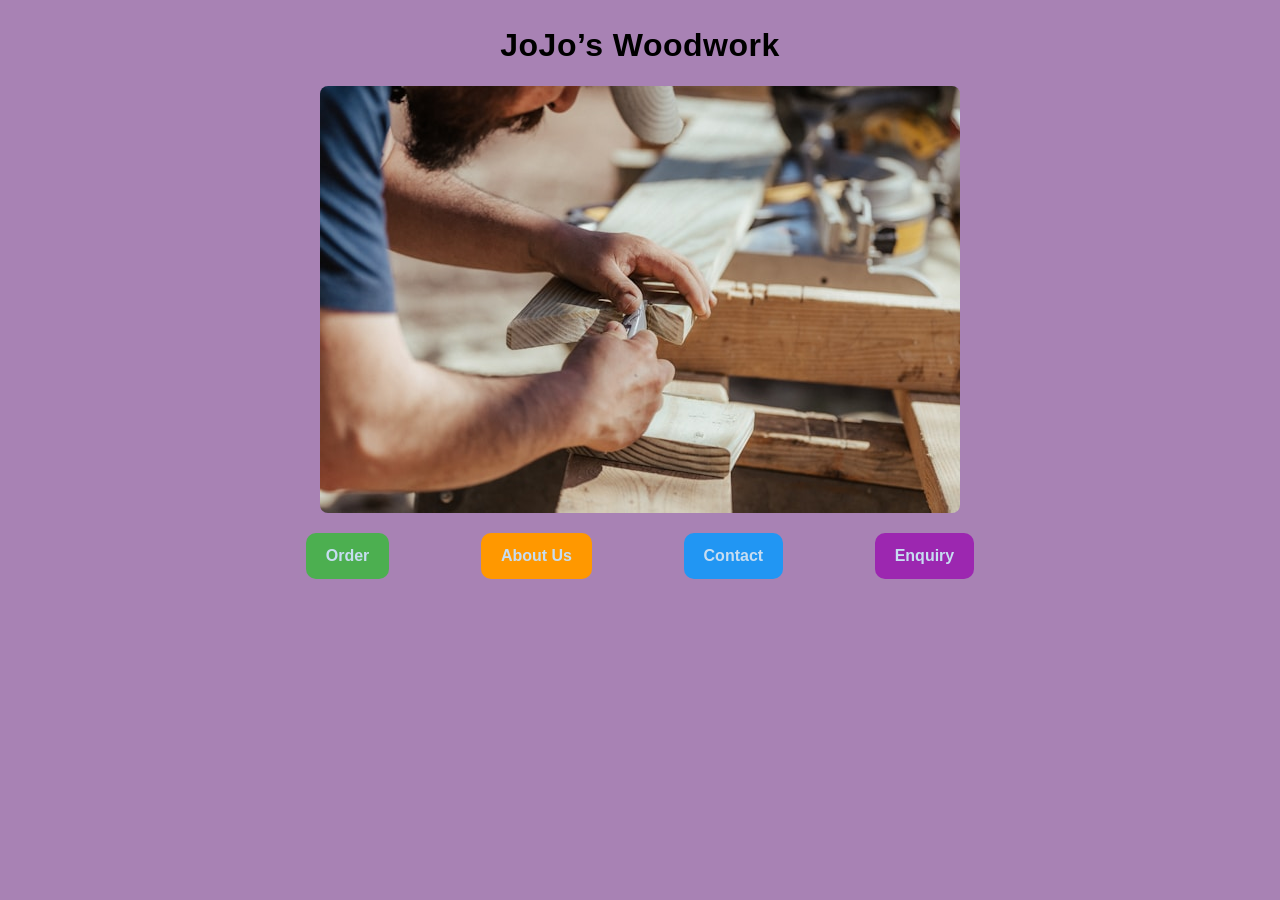
<file: index.html>
<!DOCTYPE html>
<html lang="en">
<head>
  <meta charset="UTF-8">
  <meta name="viewport" content="width=device-width, initial-scale=1.0">
  <title>JoJo’s Woodwork</title>
  <link rel="stylesheet" href="CSS/style.css">
  <meta name="description" content="JoJo's Woodwork creates quality handcrafted furniture in Durban.">
  <meta name="keywords" content="woodwork, furniture, Durban, tables, chairs, custom furniture">
  <meta name="author" content="JoJo's Woodwork">
</head>

<body>
  <div class="container">
    <header class="logo">
      <h1>JoJo’s Woodwork</h1>
    </header>

    <section class="examples">
      <img src="images/Woodworking.jpg" alt="Woodwork Example">
    </section>

    <footer class="buttons">
      <a href="order.html" class="btn order">Order</a>
      <a href="about.html" class="btn about">About Us</a>
      <a href="contact.html" class="btn contact">Contact</a>
      <a href="enquiry.html" class="btn enquiry">Enquiry</a>
    </footer>
  </div>
</body>
</html>
</file>
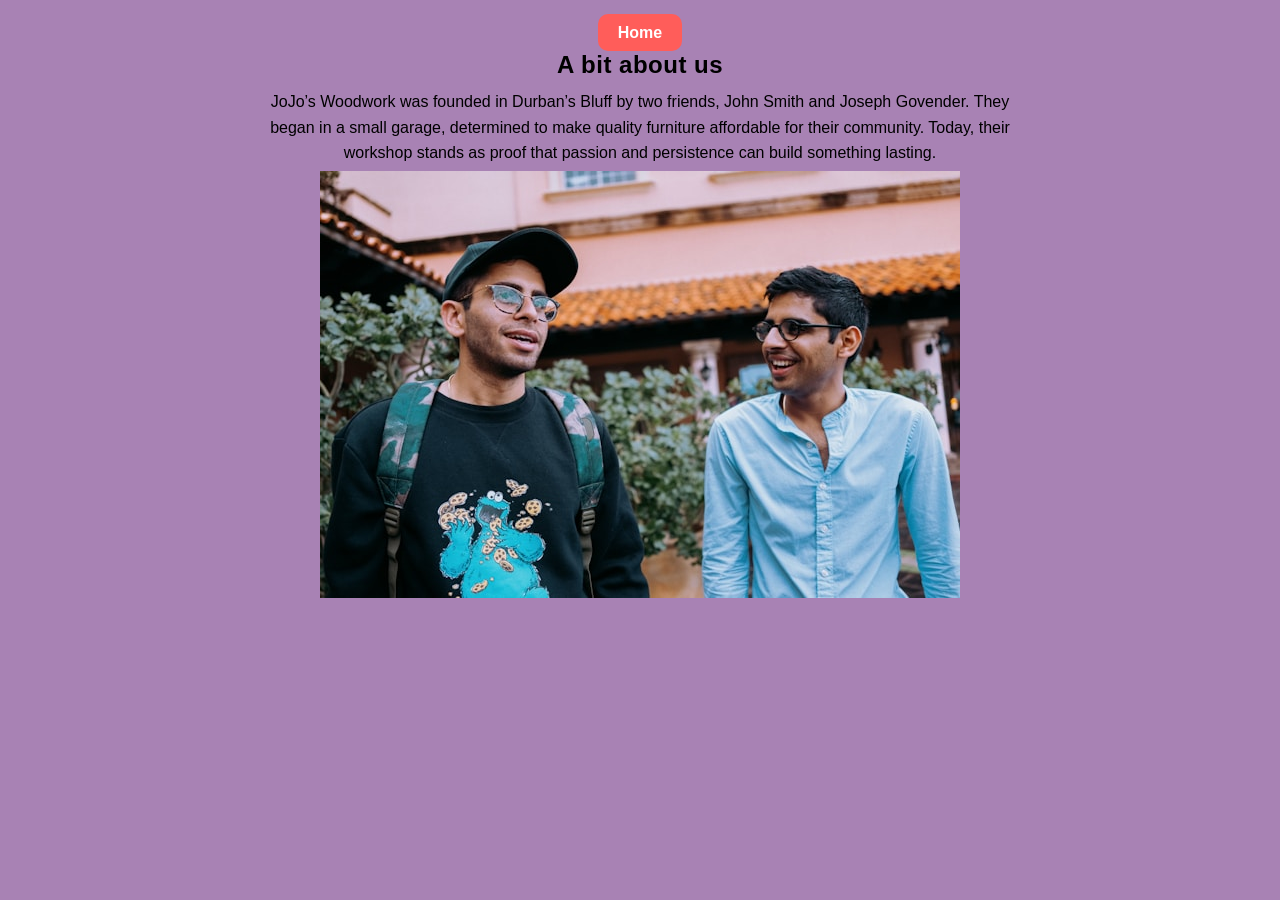
<file: about.html>
<!DOCTYPE html>
<html lang="en">
<head>
  <meta charset="UTF-8">
  <meta name="viewport" content="width=device-width, initial-scale=1.0">
  <title>About Us - JoJo’s Woodwork</title>
  <link rel="stylesheet" href="CSS/style.css">
  <meta name="description" content="JoJo's Woodwork creates quality handcrafted furniture in Durban.">
  <meta name="keywords" content="woodwork, furniture, Durban, tables, chairs, custom furniture">
  <meta name="author" content="JoJo's Woodwork">
</head>

<body>

  <div class="container">
    <header class="top-nav">
      <a href="index.html" class="btn home">Home</a>
    </header>

    <section class="origin-story">
      <h2>A bit about us</h2>
      <p>
       JoJo’s Woodwork was founded in Durban’s Bluff by two friends, John Smith and Joseph Govender.
    They began in a small garage, determined to make quality furniture affordable for their community.
      Today, their workshop stands as proof that passion and persistence can build something lasting.
      </p>
    </section>

    <section class="founder-picture">
      <img src="images/the two guys.jpg" alt="Founders">
    </section>
  </div>
  
</body>
</html>
</file>
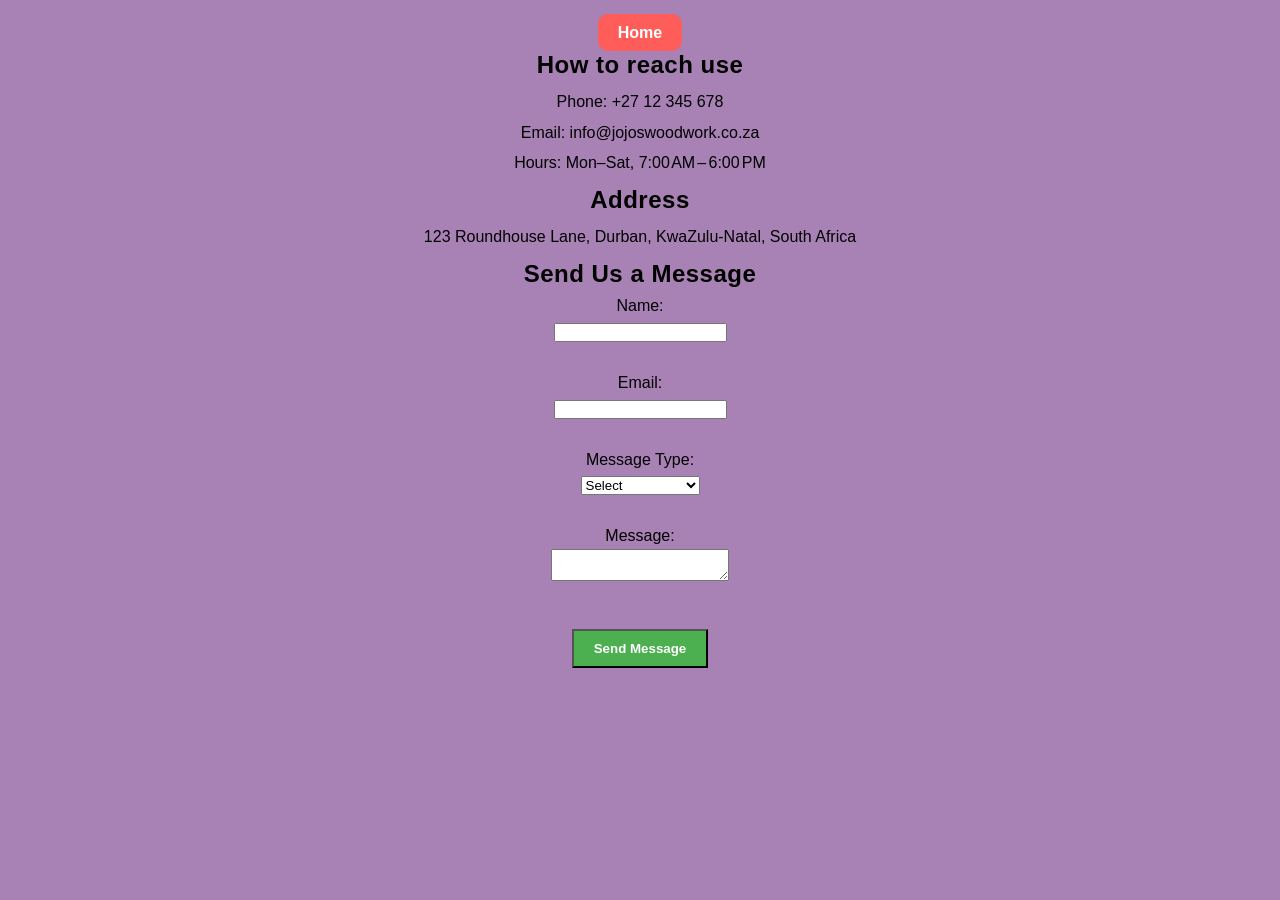
<file: contact.html>
<!DOCTYPE html>
<html lang="en">
<head>
  <meta charset="UTF-8">
  <meta name="viewport" content="width=device-width, initial-scale=1.0">
  <title>Contact - JoJo’s Woodwork</title>
  <link rel="stylesheet" href="CSS/style.css">
  <meta name="description" content="JoJo's Woodwork creates quality handcrafted furniture in Durban.">
  <meta name="keywords" content="woodwork, furniture, Durban, tables, chairs, custom furniture">
  <meta name="author" content="JoJo's Woodwork">
</head>

<body>
  <div class="container">
    <header class="top-nav">
      <a href="index.html" class="btn home">Home</a>
    </header>

    <section class="contact-info">
      <h2>How to reach use </h2>
      <p> Phone: +27 12 345 678 </p>
      <p> Email: info@jojoswoodwork.co.za</p>
      <p> Hours: Mon–Sat, 7:00 AM – 6:00 PM</p>
    </section>

    <section class="address">
      <h2>Address</h2>
      <p>123 Roundhouse Lane, Durban, KwaZulu‑Natal, South Africa</p>
    </section>
    <section class="contact-form">
    <h2>Send Us a Message</h2>

    <form id="contactForm">

        <label for="name">Name:</label><br>
        <input type="text" id="name" required><br><br>

        <label for="email">Email:</label><br>
        <input type="email" id="email" required><br><br>

        <label for="messageType">Message Type:</label><br>
        <select id="messageType" required>
            <option value="">Select</option>
            <option>General Enquiry</option>
            <option>Quote Request</option>
            <option>Complaint</option>
        </select><br><br>

        <label for="message">Message:</label><br>
        <textarea id="message" required></textarea><br><br>

        <button type="submit" class="send">Send Message</button>

    </form>
</section>
  </div>
</body>
</html>
</file>
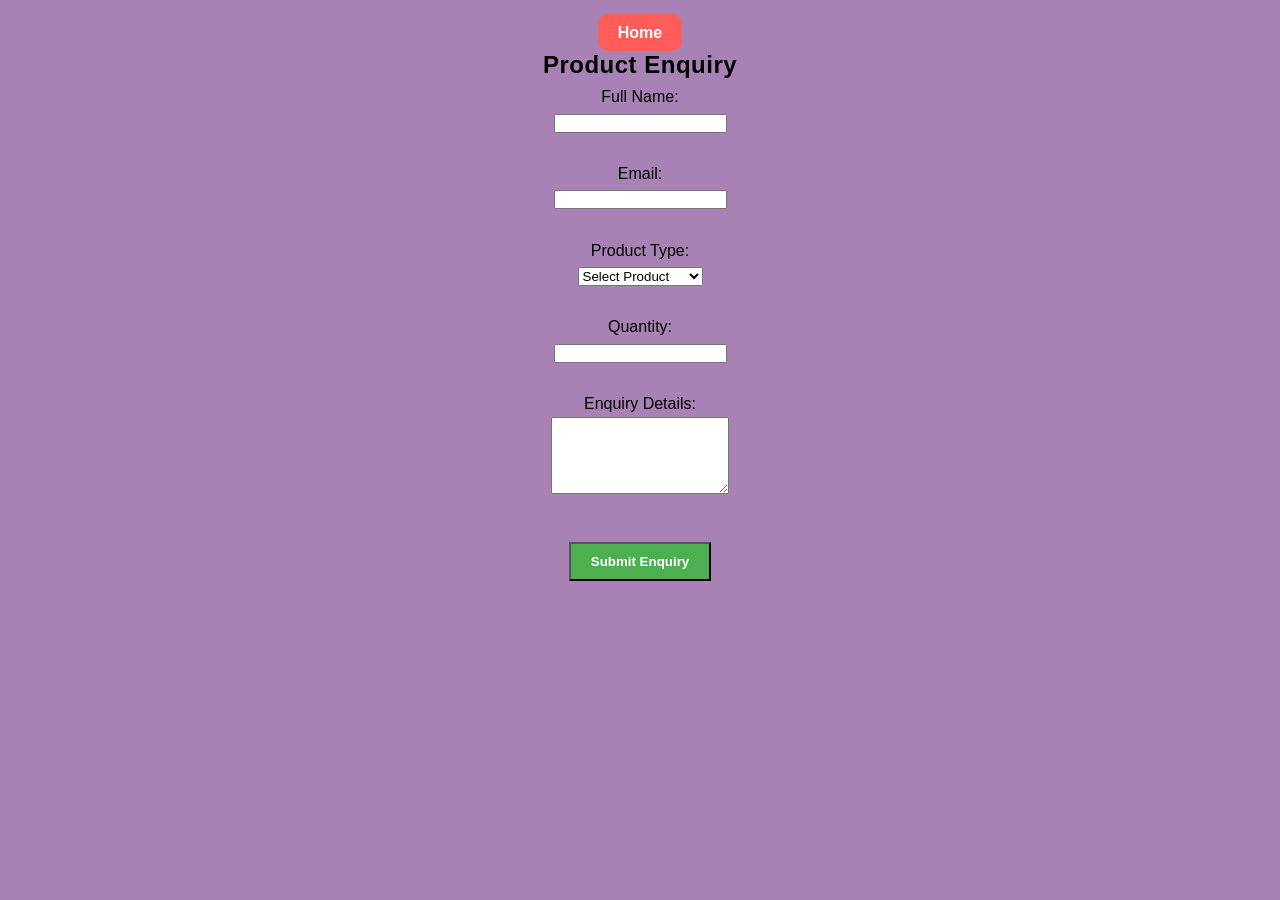
<file: enquiry.html>
<!DOCTYPE html>
<html lang="en">
<head>
    <meta charset="UTF-8">
    <meta name="viewport" content="width=device-width, initial-scale=1.0">
    <title>Enquiry - JoJo's Woodwork</title>

    <link rel="stylesheet" href="CSS/style.css">

    <meta name="description" content="Submit an enquiry to JoJo's Woodwork regarding furniture products and custom orders.">
    <meta name="keywords" content="woodwork, enquiry, furniture, Durban, custom furniture">
    <meta name="author" content="JoJo's Woodwork">
</head>

<body>
    <div class="container">

        <header class="top-nav">
            <a href="index.html" class="btn home">Home</a>
        </header>

        <h2>Product Enquiry</h2>

        <form id="enquiryForm">

            <label for="name">Full Name:</label><br>
            <input type="text" id="name" required><br><br>

            <label for="email">Email:</label><br>
            <input type="email" id="email" required><br><br>

            <label for="product">Product Type:</label><br>
            <select id="product" required>
                <option value="">Select Product</option>
                <option>Tables</option>
                <option>Chairs</option>
                <option>Cutting Boards</option>
                <option>Custom Furniture</option>
            </select><br><br>

            <label for="quantity">Quantity:</label><br>
            <input type="number" id="quantity" min="1" required><br><br>

            <label for="enquiry">Enquiry Details:</label><br>
            <textarea id="enquiry" rows="5" required></textarea><br><br>

            <button type="submit" class="send">Submit Enquiry</button>

        </form>

        <p id="response"></p>

    </div>

    <script src="JS/script.js"></script>
</body>
</html>
</file>
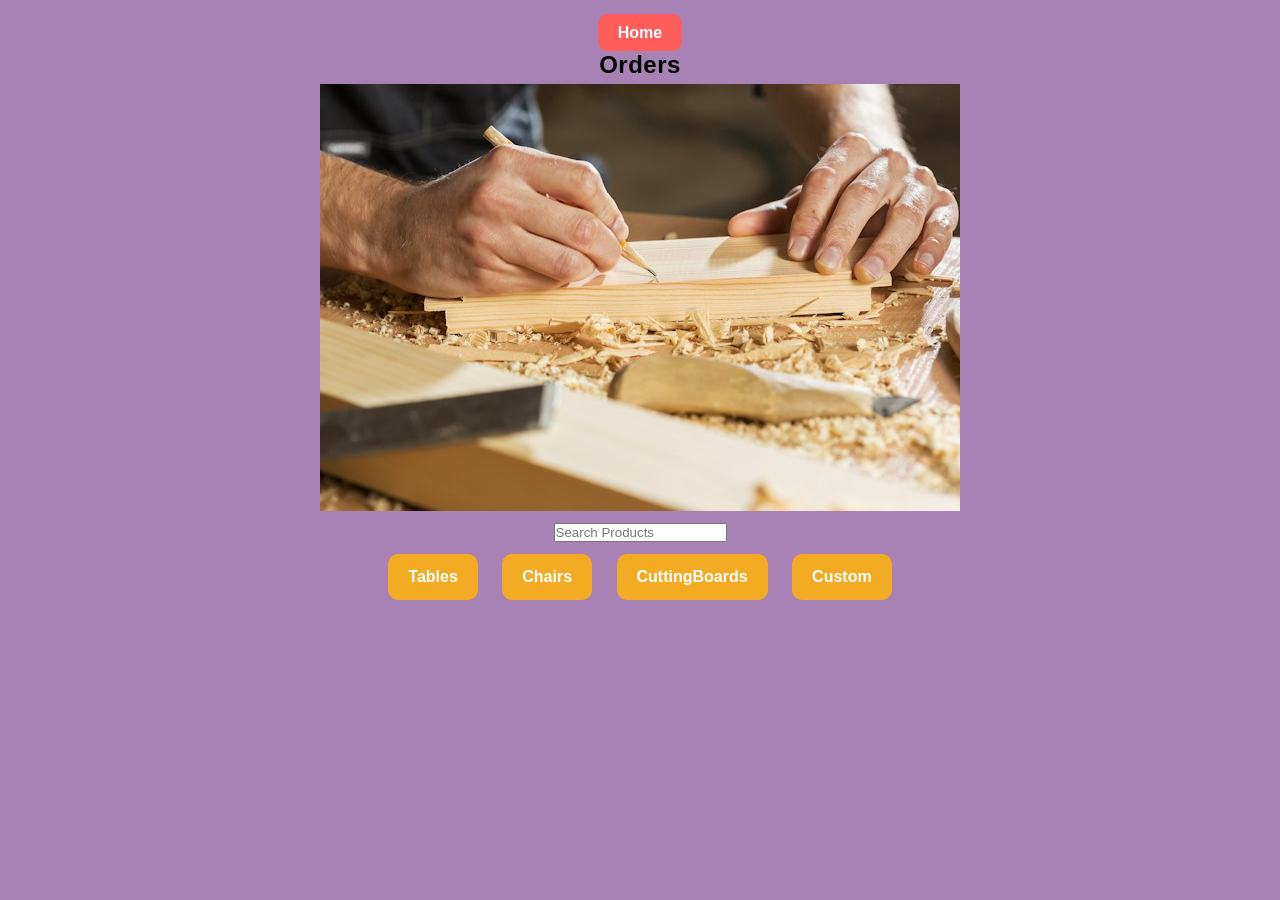
<file: order.html>
<!DOCTYPE html>
<html lang="en">
<head>
  <meta charset="UTF-8">
  <meta name="viewport" content="width=device-width, initial-scale=1.0">
  <title>Order - JoJo’s Woodwork</title>
  <link rel="stylesheet" href="CSS/style.css">
  <meta name="description" content="JoJo's Woodwork creates quality handcrafted furniture in Durban.">
  <meta name="keywords" content="woodwork, furniture, Durban, tables, chairs, custom furniture">
  <meta name="author" content="JoJo's Woodwork">
</head>

<body>
  <div class="container">
    <header class="top-nav">
      <a href="index.html" class="btn home">Home</a>
    </header>

<h2>Orders</h2>
<section class="Woodworker">
  <img src="images/Woodworking_Guy.jpg" alt="Woodworker Example">
</section>

<input
type="text"
id="searchBox"
placeholder="Search Products"
onkeyup="searchProducts()">

    <section class="order-grid">
      <a href="tables.html" class="order-item">Tables</a>
      <a href="chairs.html" class="order-item">Chairs</a>
      <a href="boards.html" class="order-item">CuttingBoards</a>
      <a href="custom.html" class="order-item">Custom</a>
    </section>
  </div>
  <script src="JS/script.js"></script>
</body>
</html>
</file>
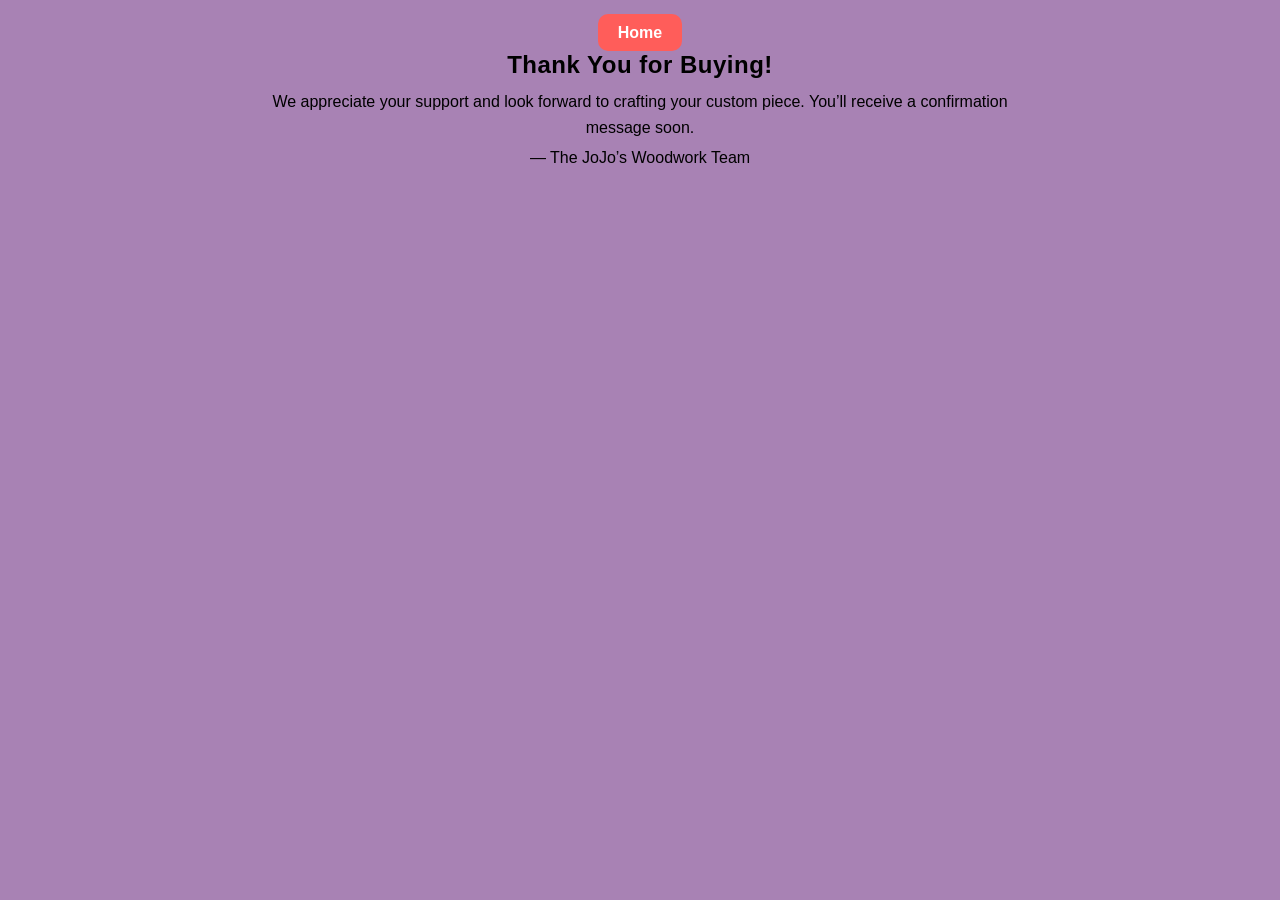
<file: thankyou.html>
<!DOCTYPE html>
<html lang="en">
<head>
  <meta charset="UTF-8">
  <meta name="viewport" content="width=device-width, initial-scale=1.0">
  <title>Thank You - JoJo’s Woodwork</title>
  <link rel="stylesheet" href="CSS/style.css">
  <meta name="description" content="JoJo's Woodwork creates quality handcrafted furniture in Durban.">
  <meta name="keywords" content="woodwork, furniture, Durban, tables, chairs, custom furniture">
  <meta name="author" content="JoJo's Woodwork">
</head>

<body>
  <div class="container">
    <header class="top-nav">
      <a href="index.html" class="btn home">Home</a>
    </header>

    <section class="thank-you">
      <h2>Thank You for Buying!</h2>
      <p>
        We appreciate your support and look forward to crafting your custom piece.
        You’ll receive a confirmation message soon.
      </p>
      <p>— The JoJo’s Woodwork Team</p>
    </section>
  </div>
</body>
</html>
</file>
<file: CSS/style.css>
* {
  box-sizing: border-box;
  margin: 0;
  padding: 0;
}

body {
  background-color: #a882b4;
  font-family: 'Arial', sans-serif;
  font-size: 16px;
  line-height: 1.6;
  color: #000;
  text-align: center;
}

/* Layout Structure */
.container {
  max-width: 800px;
  margin: 0 auto;
  padding: 20px;
}

.buttons {
  display: flex;
  justify-content: space-around;
  flex-wrap: wrap;
  margin-top: 20px;
}

.order-item {
    display: inline-block;
    background-color: #f3ab24;
    color: white;
    padding: 10px 20px;
    margin: 10px;
    border-radius: 10px;
    text-decoration: none;
    font-weight: bold;
}

/* Typography Styles */
h1, h2, h3 {
  font-weight: 700;
  letter-spacing: 0.5px;
}

p {
  font-size: 1rem;
  margin: 5px 0;
}

/* Visual Styles */
.btn {
  padding: 10px 20px;
  border-radius: 10px;
  text-decoration: none;
  color: #000;
  font-weight: bold;
  transition: all 0.3s ease;
}

.btn:hover,
.btn:focus {
  transform: scale(1.05);
  box-shadow: 0 0 10px rgba(0,0,0,0.2);
}

/* Responsive Design */
@media (max-width: 768px) {
  .order-grid {
    grid-template-columns: 1fr;
  }

  .buttons {
    flex-direction: column;
    align-items: center;
  }

  .founder-pictures img {
    width: 80%;
  }
}

/* Responsive Images */
.examples img,
.founder-pictures img {
  max-width: 100%;
  height: auto;
  display: block;
  margin: 15px auto;
  border-radius: 8px;
}

/* Button styling */
.btn {
  padding: 10px 20px;
  border-radius: 10px;
  text-decoration: none;
  color: rgb(199, 221, 241); 
  font-weight: bold;
  transition: all 0.3s ease;
}

/* Individual button colors */
.order {
  background-color: #4caf50; 
}

.about {
  background-color: #ff9800; 
}

.contact {
  background-color: #2196f3; 
}

.enquiry {
background-color: #9c27b0; /* purple */
}

/* Home button styling */
.home {
  background-color: #ff5d5a; 
  padding: 10px 20px;
  border-radius: 10px;
  text-decoration: none;
  color: #fff; 
  font-weight: bold;
  transition: all 0.3s ease;
}

.home:hover,
.home:focus {
  background-color: #c62828; 
  transform: scale(1.05);
  box-shadow: 0 0 10px rgba(0,0,0,0.3);
}

/* Send button styling */
.send {
  background-color: #4caf50; 
  padding: 10px 20px;
  font-weight: bold;
  cursor: pointer;
  margin-top: 15px;
  color: #fff; 
  transition: all 0.3s ease;
}

.send:hover {
  background-color: #388e3c; 
  transform: scale(1.05);
  box-shadow: 0 0 10px rgba(0,0,0,0.3);
}
</file>
